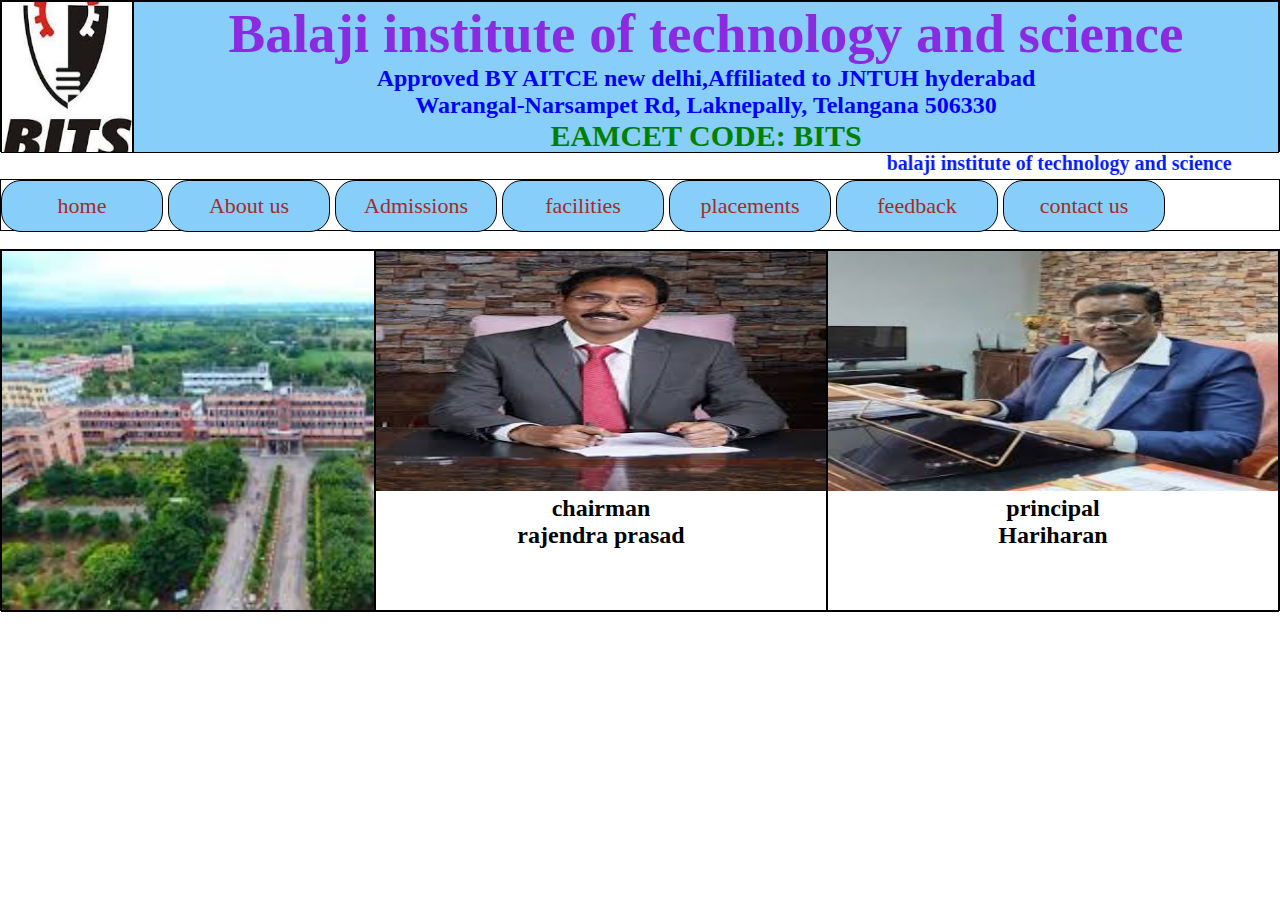
<file: index.html>
<!DOCTYPE html>
<html lang="en">
<head>
    <meta charset="UTF-8">
    <meta name="viewport" content="width=device-width, initial-scale=1.0">
    <title>Document</title>
    <link rel="stylesheet" href="style.css">
    
</head>
<body>
    <div class="obox">
        <div id="box1">
            <img src="bitslogo.jpg" alt="" height="150px" width="130px">
        </div>
        <div id="box2">
            <h1 id="clgname">Balaji institute of technology and science</h1>
            <h2 id="text1">Approved BY AITCE new delhi,Affiliated to JNTUH hyderabad</h2>
            <h2 id="text1">Warangal-Narsampet Rd, Laknepally, Telangana 506330</h2>
            <h2 id="bits">EAMCET CODE: BITS</h2>
        </div>
    </div>
    <marquee behavior="alternate" direction=""id="scrolltext">balaji institute of technology and science</marquee>
    <div id="navbox">
        <ul>
            <li><a href="">home</a></li>
            <li><a href="">About us</a></li>
            <li><a href="">Admissions</a></li>
            <li><a href="">facilities</a>
                <ul>
            <li><a href="">bus</a></li>
            <li><a href="">computer lab</a></li>
            <li><a href="">library</a></li>
            <li><a href="">seminar hall</a></li>
            <li><a href="">canteen</a></li>
            </li>
            </ul>
            <li><a href="">placements</a>
            <ul>
                <li><a href="">infosys</a></li>
                <li><a href="">task</a></li>
                <li><a href="">tcs</a></li>
                <li><a href="">cisco</a></li>
            </li>
            </ul>
            <li><a href="">feedback</a>
            <ul>
                <li><a href="">good</a></li>
            </ul>
        </li>
            <li><a href="contactus.html">contact us</a></li>
        </ul>
    </div>
    <br>
    <div class="outbox">
        <div id="in1"></div>
        <div id="in2">
            <img src="chairman.jpg" alt=""height="240px" width="450px">
            <h2>chairman</h2>
            <h2>rajendra prasad</h2>
        </div>
        <div id="in3">
            <img src="principal.jpg" alt=""height="240" width="450">
            <h2>principal</h2>
            <h2>Hariharan</h2>
        </div>
    </div>

</body>
</html>
</file>
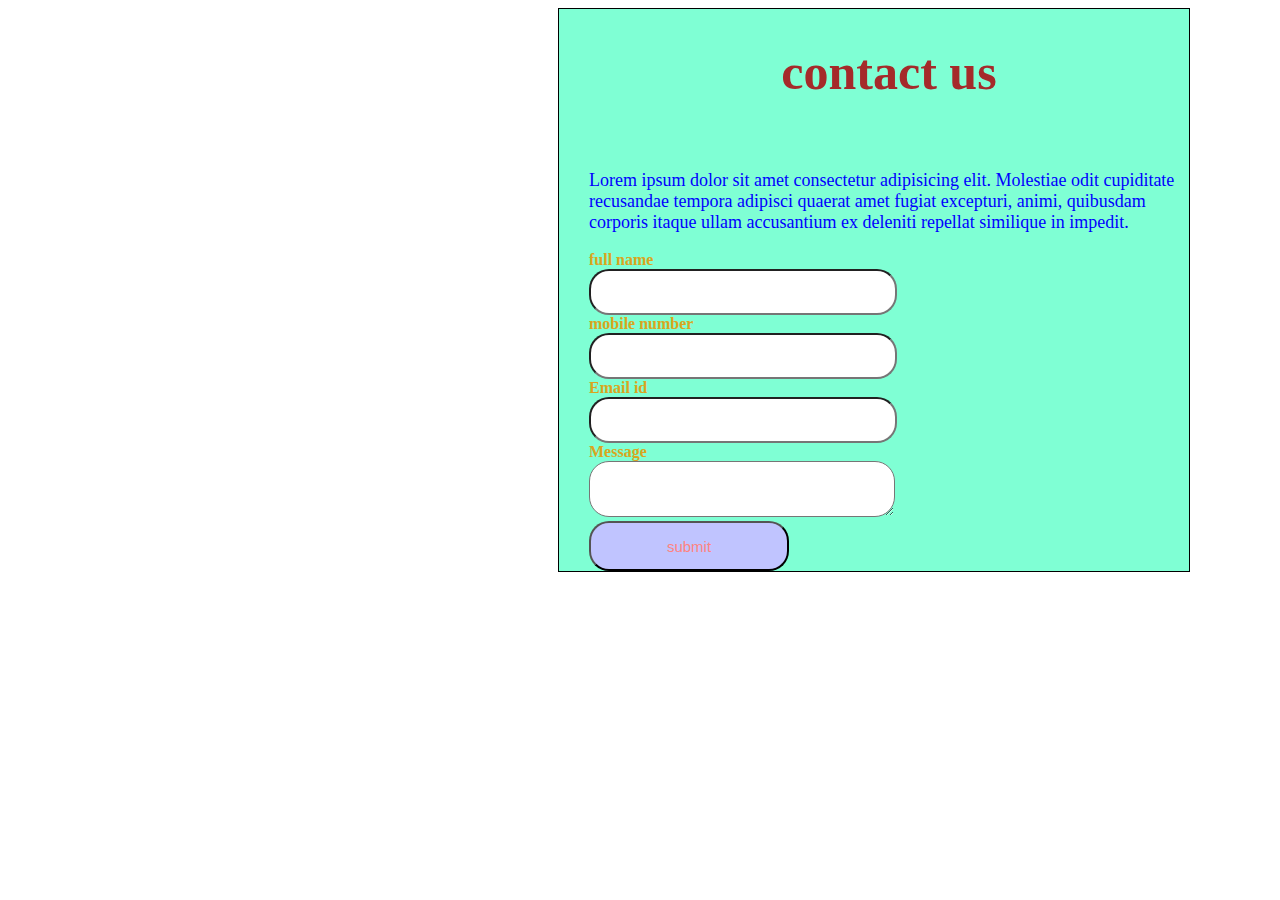
<file: contactus.html>
<!DOCTYPE html>
<html lang="en">
<head>
    <meta charset="UTF-8">
    <meta name="viewport" content="width=device-width, initial-scale=1.0">
    <title>Document</title>
    <link rel="stylesheet" href="contactus.css">
</head>
<body>
    <form action="">
        <h1>contact us</h1><br>
        <p>Lorem ipsum dolor sit amet consectetur adipisicing elit. Molestiae odit cupiditate recusandae tempora adipisci quaerat amet fugiat excepturi, animi, quibusdam corporis itaque ullam accusantium ex deleniti repellat similique in impedit.</p>
    <label for="">full name</label><br>
    <input type="text" name="" id=""><br>
    <label for="">mobile number</label><br>
    <input type="tel" name="" id=""><br>
    <label for="">Email id</label><br>
    <input type="email" name="" id=""><br>
    <label for="">Message</label><br>
    <textarea name="" id=""></textarea><br>
    <button>submit</button>
    
        
    </form>
</body>
</html>
</file>
<file: style.css>
*{
    margin: 0PX;
    padding: 0px;
}
.obox{
    border: solid 1px;
    height: 150px;
    display: flex;
}
#box1,#box2{
border: solid 1px;
height: 150px;
}
#box1{
    width: 130px;
}
#box2{
    width: 1900px;
    text-align: center;
}
#clgname{
    font-size: 55px;
    color: blueviolet;

}
#text1{
    color: blue;
}#bits{
    font-size: 30px;
    color: green;
}#box2{
    background-color: lightskyblue;
}#scrolltext{
    font-size: 20px;
    color: rgb(0, 26, 255);
    font-weight: bold;
}
#navbox{
    border: solid 1px;
    height: 50px;
}
ul li{
    border: solid 1px;
    height: 50px;
    width: 160px;
    float: left;
    text-align: center;
    line-height: 49px;
    background-color: lightskyblue;
    border-radius: 20px;
    margin-right: 5px;
    margin-bottom: 2px;
}
ul{
    list-style: none;
}
ul li a{
    color: brown;
    font-size: 22px;
    text-decoration: none;
}
ul li ul li{
    display: none;
}
ul li:hover ul li{
    display: block;
}
ul li:hover{
    background-color: blueviolet;
}
.outbox{
    border: solid 1px;
    height: 360px;
    display: flex;
    justify-content: space-between;

}
#in1,#in2,#in3{
    border: solid 1px;
    height: 360px;
    z-index: -1;
}
#in1{
    width: 600px;
    background-image: url(img1.jpg);
    background-repeat: no-repeat;
    background-size: 600px 360px;
    animation-name: imgchange;
    animation-duration: 10s;
    animation-iteration-count: infinite;
}
@keyframes imgchange{
    10%{
        background-image: url(img2.jpg) 
    }
    20%{
        background-image: url(img3.jpg) 
    }
    30%{
        background-image: url(img4.jpg) 
    }
    40%{
        background-image: url(img5.jpg) 
    }
    50%{
        background-image: url(img6.jpg);
    }
}
#in2,#in3{
    width: 450px;
    text-align: center;
}
</file>
<file: contactus.css>
form{
    border: solid 1px;
    width: 600px;
    margin-left: 550px;
    background-color: aquamarine;
    padding-left: 30px;
}
h1{
color: brown;
font-size: 50px;
text-align: center;
}
p{
    color: blue;
    font-size: 18px;
}
label{
    font-sizrge: 20px;
    color: goldenrod;
    font-weight: bold;
}
input{
    height: 40px;
    width: 300px;
    border-radius: 20px;
}
textarea{
    height: 50px;
    width: 300px;
border-radius: 20px;
}
button{
    height: 50px;
    width: 200px;
    background-color: rgb(192, 196, 255);
    border-radius: 20px;
    color: rgb(255, 131, 127);
    font-size: 15px;
}
</file>
